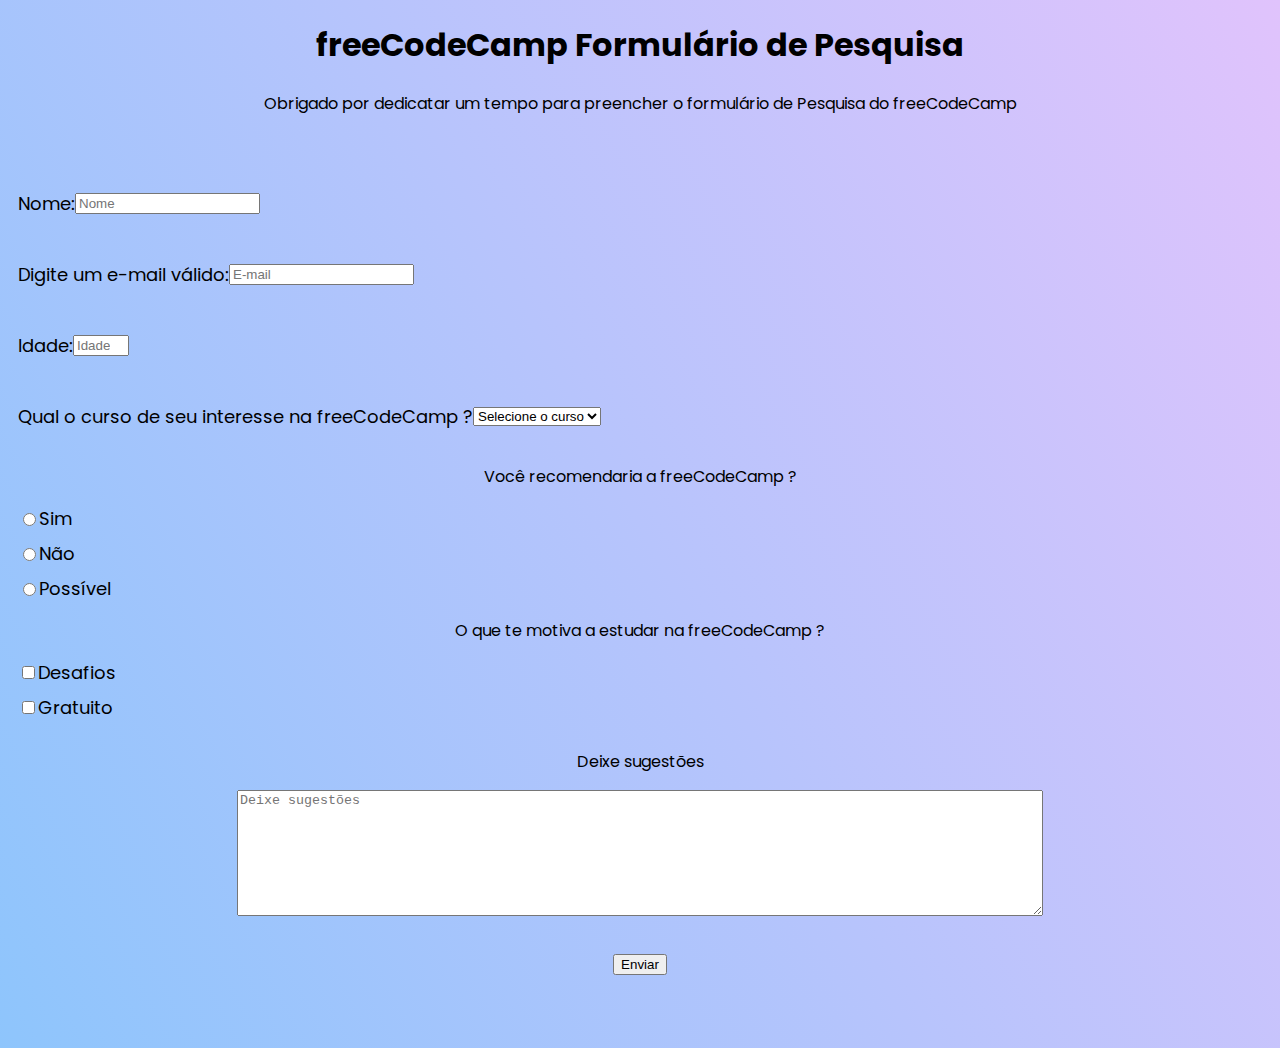
<file: surveyForm/index.html>
<!DOCTYPE html>
<html lang="pt-br">
<head>
    <meta charset="UTF-8">
    <meta http-equiv="X-UA-Compatible" content="IE=edge">
    <meta name="viewport" content="width=device-width, initial-scale=1.0">
    <title>freeCodeCamp - Survey Form</title>
    <link rel="stylesheet" href="style.css">
</head>
<body>
    <h1 id="title">freeCodeCamp Formulário de Pesquisa</h1>
<p id="description">Obrigado por dedicatar um tempo para preencher o formulário de Pesquisa do freeCodeCamp</p>
<form id="survey-form">
  <div id="form-group">
    <label id="name-label" for="name"><p>Nome:</p>
    <input id="name" type="text" required placeholder="Nome"></label>
    
    <div id="form-group">
      <label id="email-label" for="email"><p>Digite um e-mail válido:</p>
    <input id="email" type="email"  required placeholder="E-mail"></label>
      </div>
    
    <div id="form-group">
      <label id="number-label" for="number"><p>Idade:</p>
    <input id="number" type="number" min="18" max="99" placeholder="Idade"></label> 
      </div>
    
    <div id="form-group">
      <label id="dropdown-label" for="dropdown"><p>Qual o curso de seu interesse na freeCodeCamp ?</p>
        <select id="dropdown" name="course" requerid>
          <option>Selecione o curso</option>
          <option value="php">PHP</option>
          <option value="Linux">Linux</option>
        </select>
      </label>
    </div>
    
    <div id="form-group">
      <p>Você recomendaria a freeCodeCamp ?</p>
      <label><input type="radio" name="user" value="yes">Sim</label>
      
      <label><input type="radio" name="user" value="no">Não</label>
      
      <label><input type="radio" name="user" value="possible">Possível</label>
    </div>
    
    <div id="form-group">
      <p>O que te motiva a estudar na freeCodeCamp ?</p>
      <label>
        <input type="checkbox" value="desafios"name="prefer">Desafios
      </label>
      <label>
        <input type="checkbox" value="gratuito"name="prefer">Gratuito
      </label>
    </div>
    
    <div class="form-group">
      <p>Deixe sugestões</p>
      <textarea placeholder="Deixe sugestões" class="input-textarea"></textarea>
    </div>
    <div class="form-group">
      <button type="submit" id="submit">Enviar</button>
    </div>
  </div>
</form>
</body>
</html>
</file>
<file: surveyForm/style.css>
@import url('https://fonts.googleapis.com/css?family=Poppins:200i,400&display=swap');

body {
  font-family: 'Poppins', sans-serif;
background-color: #8EC5FC;
background-image: linear-gradient(62deg, #8EC5FC 0%, #E0C3FC 100%);
}

#title{
  text-align: center;
}

#description{
  text-align: center;
}

label {
  display: flex;
  align-items: center;
  font-size: 1.125rem;
  margin-bottom: 0.5rem;
}

#survey-form{
  justify-content: center;
  text-align: center;
}

form{
  justify-content: center;
  padding: 2.5rem 0.625rem;
  border-radius: 0.25rem;
}

.form-group {
  margin: 0 auto 1.25rem auto;
  padding: 0.25rem;
}

.input-radio,
.input-checkbox {
  display: inline-block;
  margin-right: 0.625rem;
  min-height: 1.25rem;
  min-width: 1.25rem;
}

.input-textarea {
  min-height: 120px;
  width: 800px;
}
</file>
